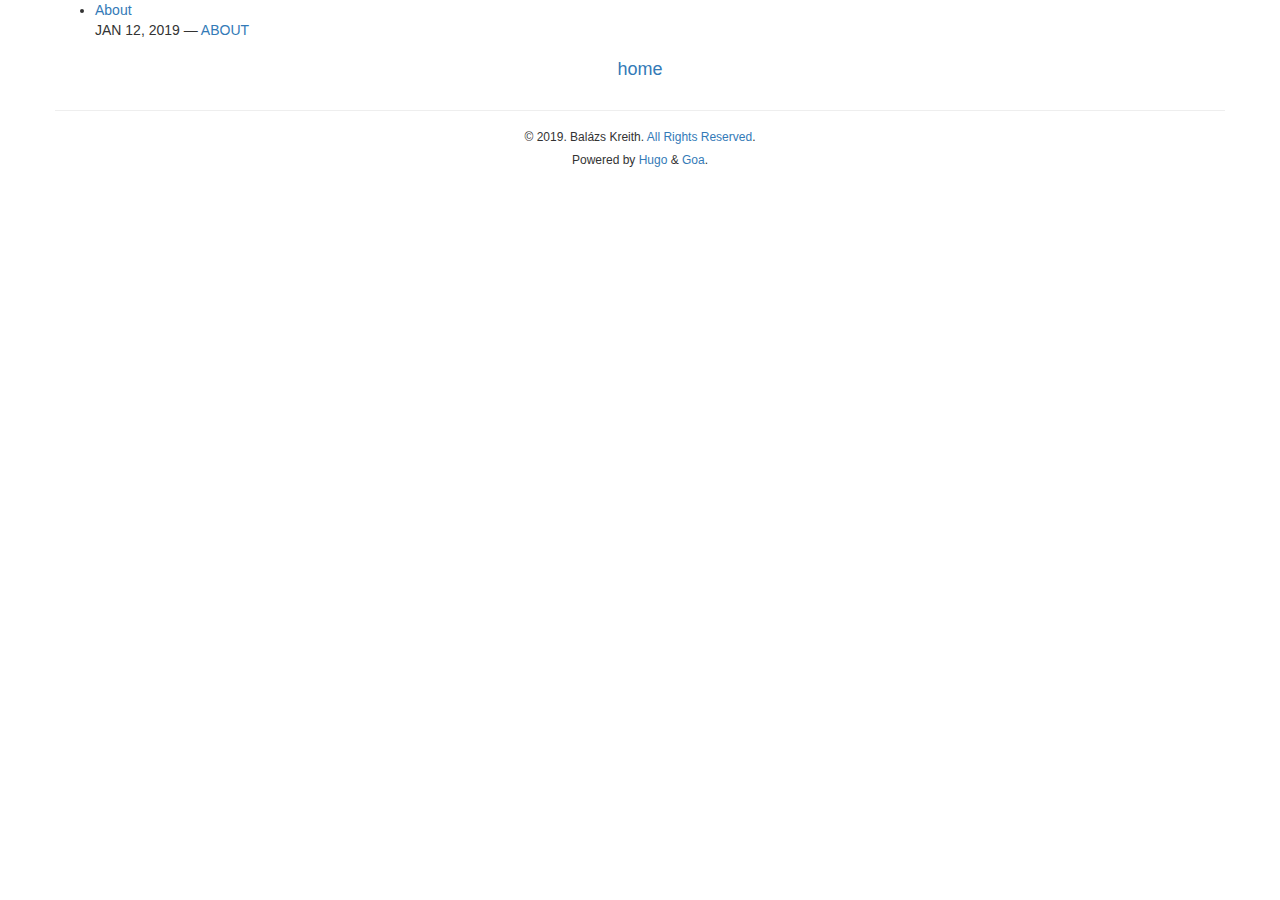
<file: balazs/public/categories/about/index.html>
<!DOCTYPE html>
<html lang="en-US">
<head>

<meta charset="utf-8">
<meta name="viewport" content="width=device-width, initial-scale=1.0">
<meta http-equiv="content-type" content="text/html; charset=utf-8">
<meta http-equiv="X-UA-Compatible" content="IE=edge">

<meta name="description" content="Personal Webpage">
<meta name="keywords" content="balazskreith,software engineering,real-time multimedia communication,multipe-tau hardware correlators,rtp,specialist,webrtc,data science">

<base href="http://balazs.kreith.hu">

<title>Balázs Kreith</title>

<meta name="generator" content="Hugo 0.54.0" />


  <link href="Page%28/categories/about%29" rel="alternate" type="application/rss+xml" title="Balázs Kreith" />
  <link href="Page%28/categories/about%29" rel="feed" type="application/rss+xml" title="Balázs Kreith" />




<link rel="stylesheet" href="https://fonts.googleapis.com/css?family=Lato:300,400|Roboto+Slab:400,700|Roboto:300,300i,400,400i,500,500i,700,700i">
<link rel="stylesheet" href="https://maxcdn.bootstrapcdn.com/bootstrap/3.3.7/css/bootstrap.min.css" integrity="sha384-BVYiiSIFeK1dGmJRAkycuHAHRg32OmUcww7on3RYdg4Va+PmSTsz/K68vbdEjh4u" crossorigin="anonymous">
<link rel="stylesheet" href="https://maxcdn.bootstrapcdn.com/font-awesome/4.6.3/css/font-awesome.min.css">
<link rel="stylesheet" href="http://balazs.kreith.hu/css/main.css">




<link rel="apple-touch-icon" sizes="180x180" href="/apple-touch-icon.png">
<link rel="icon" type="image/png" href="/favicon-32x32.png" sizes="32x32">
<link rel="icon" type="image/png" href="/favicon-16x16.png" sizes="16x16">
<link rel="manifest" href="/manifest.json">
<link rel="mask-icon" href="/safari-pinned-tab.svg" color="#5bbad5">
<meta name="theme-color" content="#ffffff">

</head>
<body lang="en-US">
<div class="container">


<section id="list-pane" class="row list">
  <ul >
    
    <li class="list-entry">
      <a class="list-entry-link" href="http://balazs.kreith.hu/photos/">About</a>
      <p class="meta">
        JAN 12, 2019
        <span class="category">
        
        
        
        —
        
        
        <a class="category" href="/categories/about">ABOUT</a>
        
        
        
        </span>
      </p>
      <p class="excerpt">
      
      </p>
    </li>
    
  </ul>
</section>


<section id="menu-pane" class="row menu text-center">
  
  <h4 class="text-center"><a class="menu-item" href="http://balazs.kreith.hu">home</a></h4>
</section>



<footer class="row text-center footer">
  <hr />
  
  <h6 class="text-center copyright">© 2019. Balázs Kreith. <a href="http://creativecommons.org/licenses/by/3.0/">All Rights Reserved</a>.</h6>
  
  <h6 class="text-center powered">Powered by <a href="https://gohugo.io/">Hugo</a> &amp; <a href="https://github.com/shenoybr/hugo-goa">Goa</a>.</h6>
  
  
</footer>

</div>






<script type="application/javascript">
var doNotTrack = false;
if (!doNotTrack) {
	window.ga=window.ga||function(){(ga.q=ga.q||[]).push(arguments)};ga.l=+new Date;
	ga('create', 'UA-134046221-1', 'auto');
	
	ga('send', 'pageview');
}
</script>
<script async src='https://www.google-analytics.com/analytics.js'></script>

<script src="https://ajax.googleapis.com/ajax/libs/jquery/1.12.4/jquery.min.js"></script>
<script src="https://maxcdn.bootstrapcdn.com/bootstrap/3.3.7/js/bootstrap.min.js" integrity="sha384-Tc5IQib027qvyjSMfHjOMaLkfuWVxZxUPnCJA7l2mCWNIpG9mGCD8wGNIcPD7Txa" crossorigin="anonymous"></script>
<script src="js/main.js"></script>
</body>
</html>
</file>
